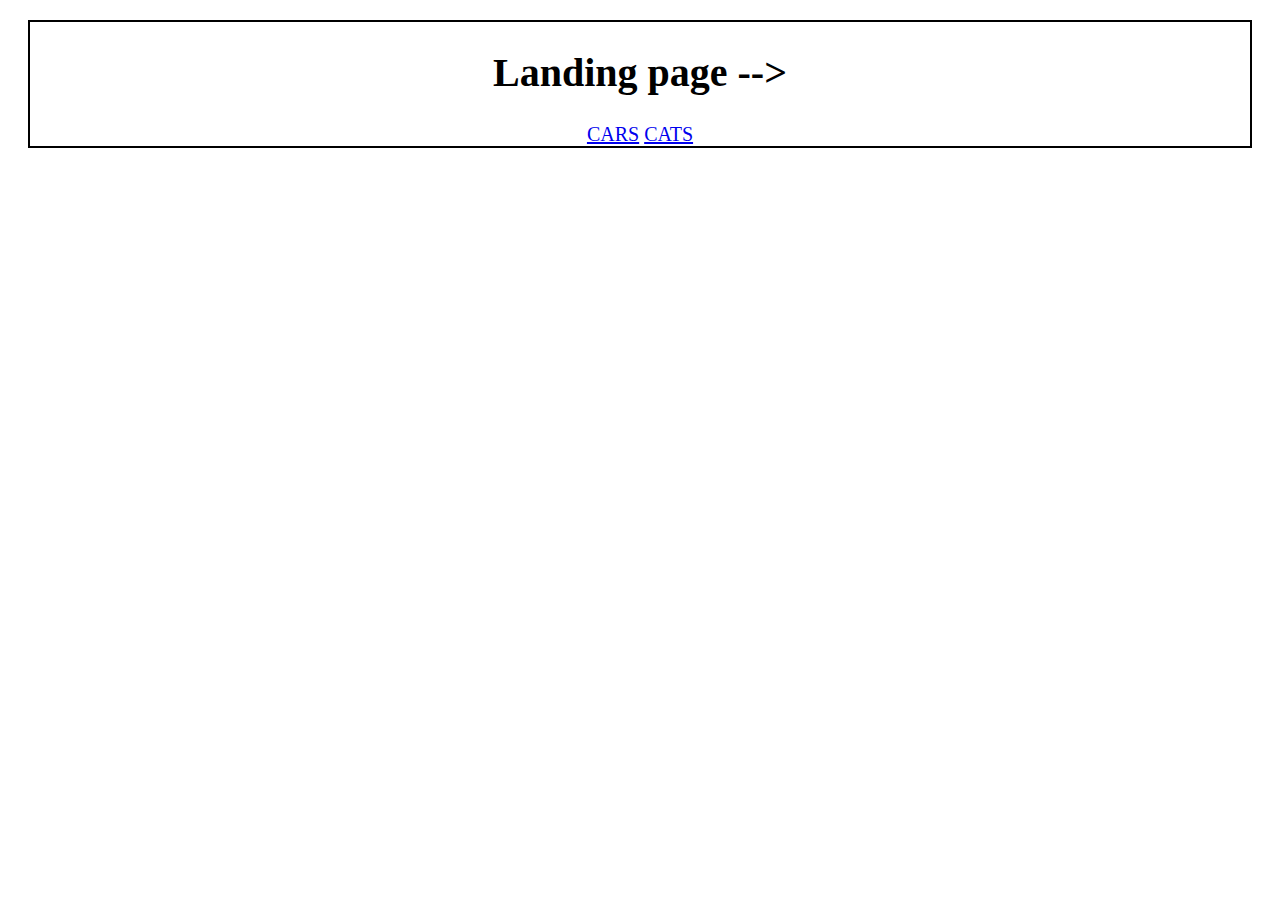
<file: cameron_riera/CatsCarsEJS/static/index.html>
<!DOCTYPE html>
<html>
<head>
    <meta charset="utf-8" />
    <meta http-equiv="X-UA-Compatible" content="IE=edge">
    <title>LANDING PAGE</title>
    <meta name="viewport" content="width=device-width, initial-scale=1">
    <link rel="stylesheet" type="text/css" media="screen" href="stylesheets/main.css" />
</head>
<body>
    <div id="container">
        <h1>Landing page --></h1>
        <a href="cars">CARS</a>
        <a href="cats">CATS</a>
    </div>
</body>
</html>
</file>
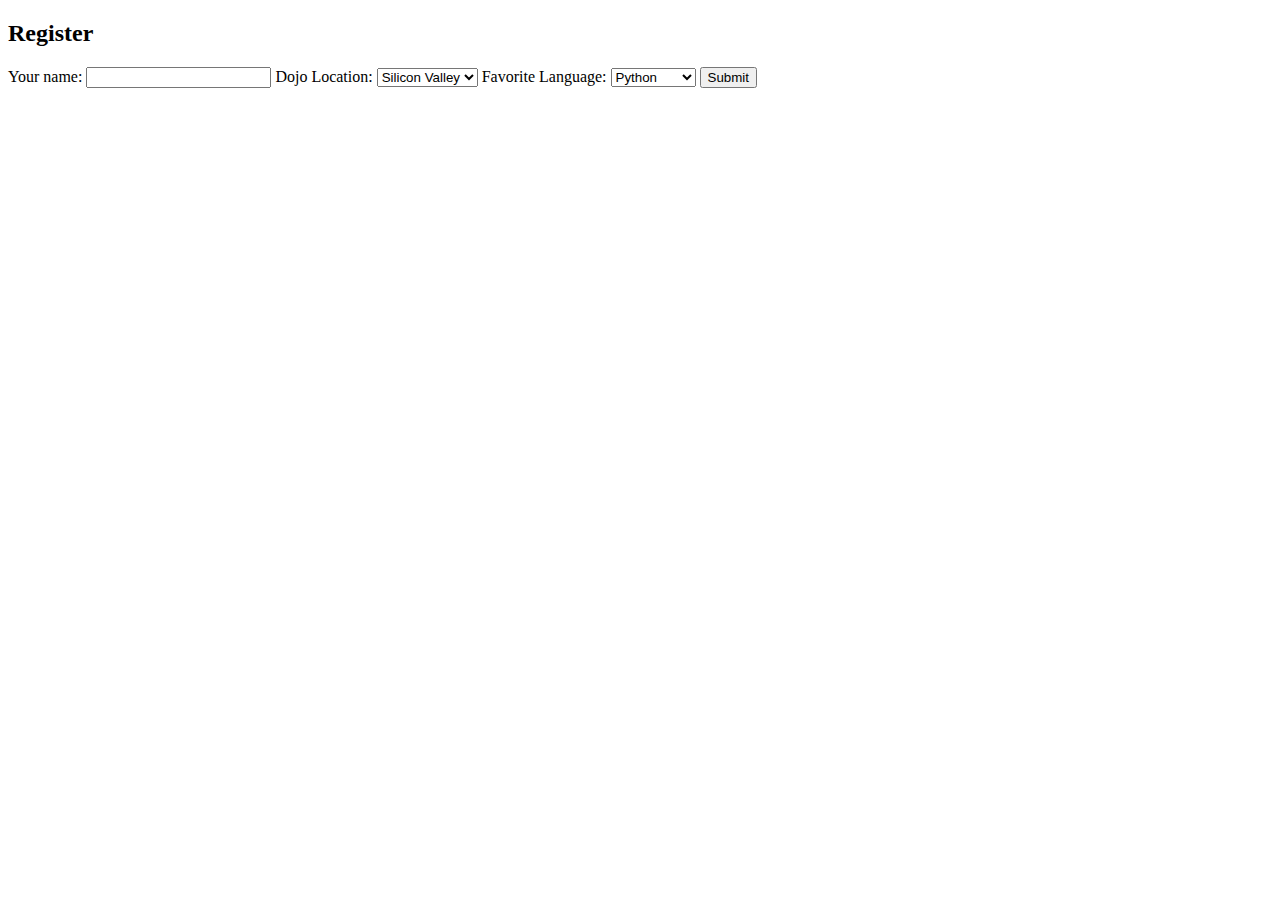
<file: cameron_riera/nodeserver2/dojos.html>
<!DOCTYPE html>
<html>

    <head>

        <title>Landing</title>

    </head>

    <body>

        <h2>Register</h2>
        
        <form action='/temp' method='post'>
            Your name: 
            <input type='text' name='name'>
            Dojo Location: 
            <select name="dojo">
                    <option value="silicon valley">Silicon Valley</option>
                    <option value="Seattle">Seattle</option>
                    <option value="Dallas">Dallas</option>
                    <option value="Washington">D.C.</option>
                  </select>
            Favorite Language: 
            <select name="language">
                    <option value="Python">Python</option>
                    <option value="Csharp">C++</option>
                    <option value="JavaScript">JavaScript</option>
                    <option value="HTML">HTML</option>
                  </select>
            <input type='submit' value='Submit'>
        </form>

    </body>
     
</html>
</file>
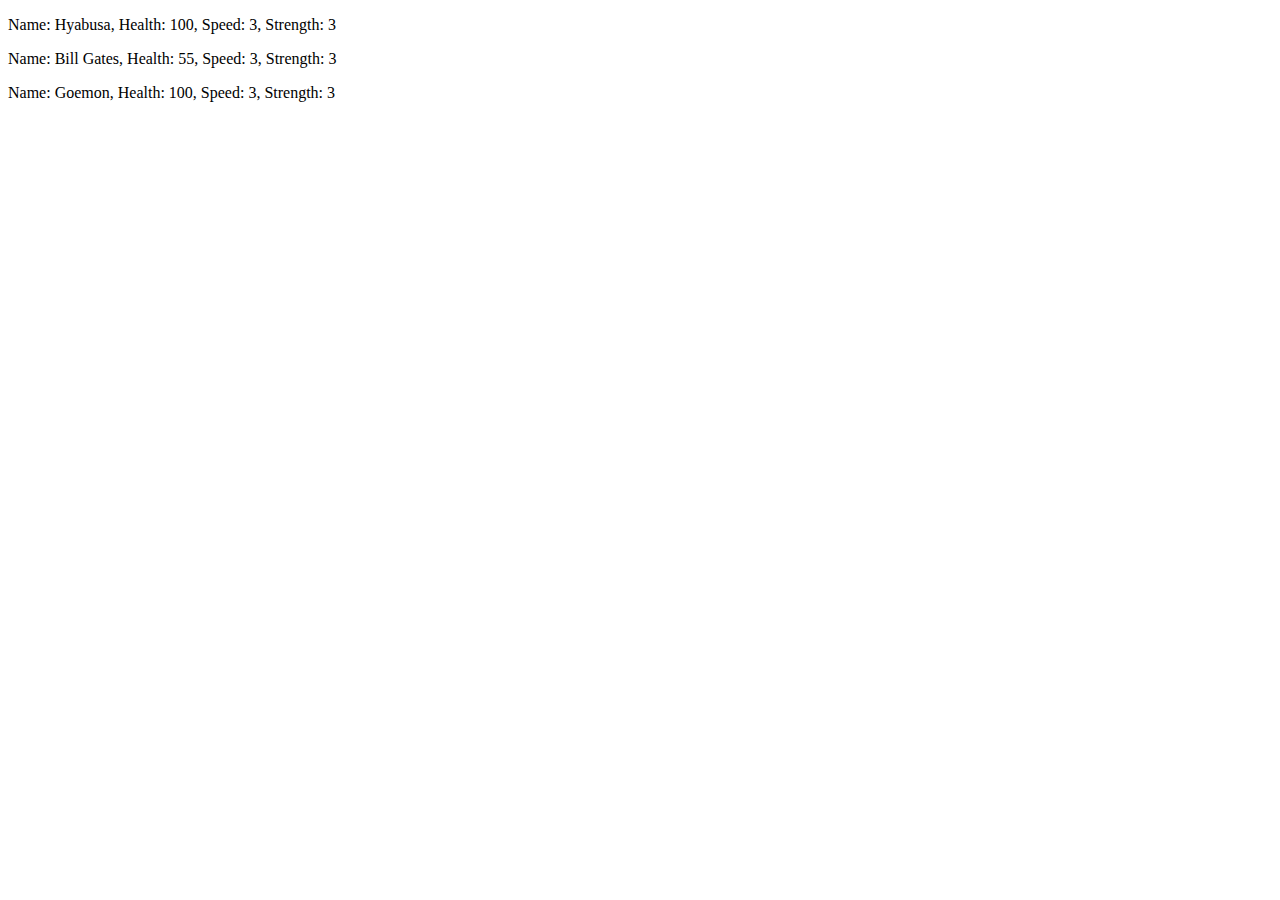
<file: cameron_riera/nodeserver2/ninjas.html>
<!DOCTYPE html>
<html>
<head>
    <meta charset="utf-8" />
    <meta http-equiv="X-UA-Compatible" content="IE=edge">
    <title>Ninja Class 1</title>
    <meta name="viewport" content="width=device-width, initial-scale=1">
    <link rel="stylesheet" type="text/css" media="screen" href="" />
</head>
<body>

<div id="tabledata">
    <p>Name: Hyabusa, Health: 100, Speed: 3, Strength: 3 </p>
    <p>Name: Bill Gates, Health: 55, Speed: 3, Strength: 3 </p>
    <p>Name: Goemon, Health: 100, Speed: 3, Strength: 3 </p>
</div>

</body>
</html>
</file>
<file: cameron_riera/CatsCarsEJS/static/stylesheets/main.css>
#container {
    border: 2px solid black;
    margin: 20px;
    text-align: center;
    font-size: 20px;
}
</file>
